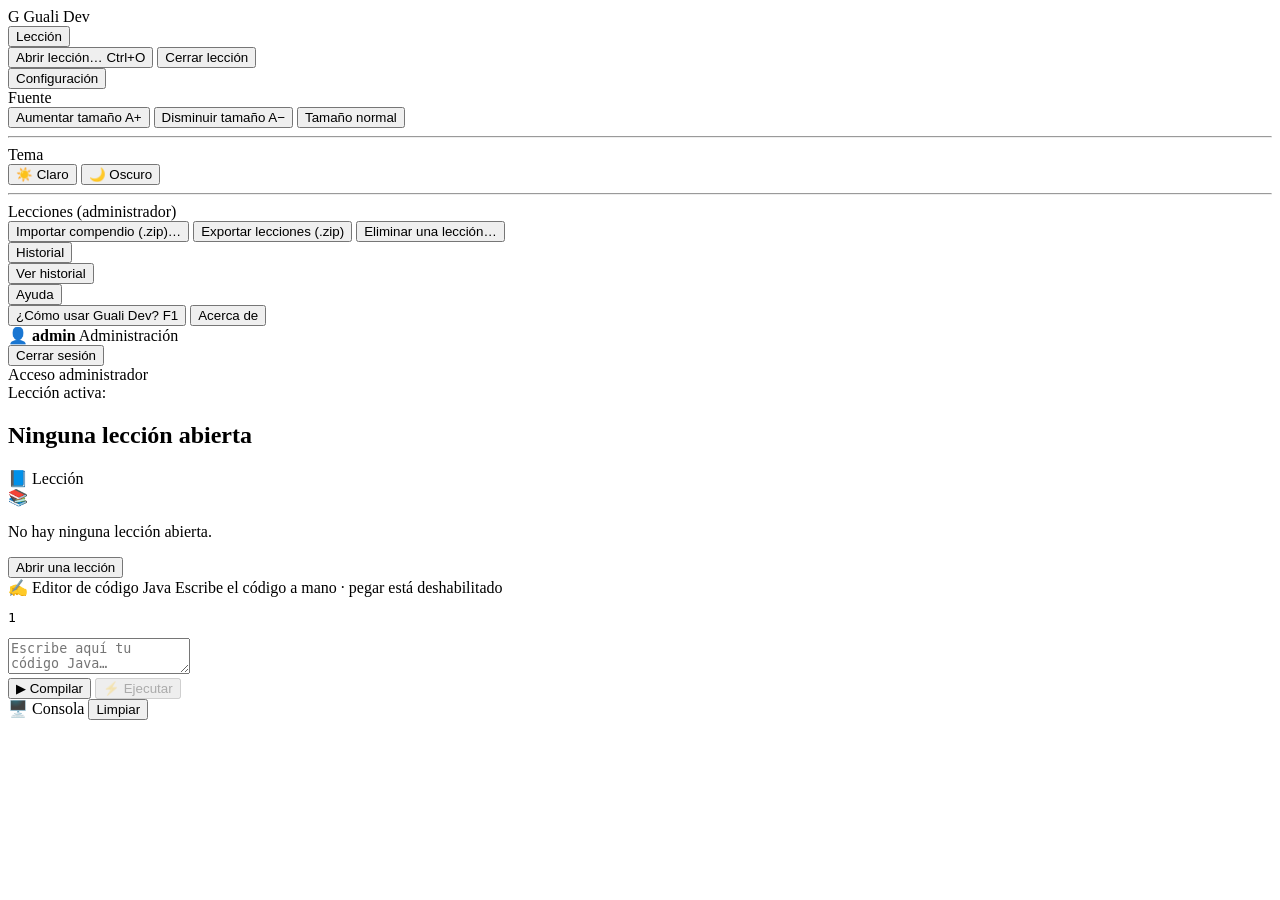
<file: guali-web/src/main/resources/templates/index.html>
<!DOCTYPE html>
<html lang="es" xmlns:th="http://www.thymeleaf.org" data-tema="claro">
<head>
    <meta charset="UTF-8">
    <meta name="viewport" content="width=device-width, initial-scale=1">
    <meta name="_csrf" th:content="${_csrf.token}">
    <meta name="_csrf_header" th:content="${_csrf.headerName}">
    <meta name="es-admin" th:content="${esAdmin}">
    <title>Guali Dev · Práctica de Java</title>
    <link rel="icon" type="image/svg+xml" th:href="@{/img/favicon.svg}">
    <link rel="stylesheet" th:href="@{/css/app.css}">
    <script th:src="@{/js/tema.js}"></script>
</head>
<body>
<div class="app">

    <!-- ===================== Barra de menú ===================== -->
    <header class="barra-menu">
        <div class="marca">
            <span class="logo" aria-hidden="true">G</span>
            <span class="texto-marca">Guali Dev</span>
        </div>

        <nav class="menus" aria-label="Menú principal">
            <div class="menu">
                <button class="menu-boton" aria-haspopup="true" aria-expanded="false">Lección</button>
                <div class="menu-lista" role="menu">
                    <button role="menuitem" data-accion="abrir-leccion">Abrir lección… <span class="atajo">Ctrl+O</span></button>
                    <button role="menuitem" data-accion="cerrar-leccion">Cerrar lección</button>
                </div>
            </div>

            <div class="menu">
                <button class="menu-boton" aria-haspopup="true" aria-expanded="false">Configuración</button>
                <div class="menu-lista" role="menu">
                    <div class="titulo-grupo">Fuente</div>
                    <button role="menuitem" data-accion="fuente-mas">Aumentar tamaño <span class="atajo">A+</span></button>
                    <button role="menuitem" data-accion="fuente-menos">Disminuir tamaño <span class="atajo">A−</span></button>
                    <button role="menuitem" data-accion="fuente-normal">Tamaño normal</button>
                    <hr>
                    <div class="titulo-grupo">Tema</div>
                    <button role="menuitem" data-accion="tema-claro">☀️ Claro</button>
                    <button role="menuitem" data-accion="tema-oscuro">🌙 Oscuro</button>
                    <th:block th:if="${esAdmin}">
                        <hr>
                        <div class="titulo-grupo">Lecciones (administrador)</div>
                        <button role="menuitem" data-accion="importar">Importar compendio (.zip)…</button>
                        <button role="menuitem" data-accion="exportar">Exportar lecciones (.zip)</button>
                        <button role="menuitem" data-accion="eliminar">Eliminar una lección…</button>
                    </th:block>
                </div>
            </div>

            <div class="menu">
                <button class="menu-boton" aria-haspopup="true" aria-expanded="false">Historial</button>
                <div class="menu-lista" role="menu">
                    <button role="menuitem" data-accion="historial">Ver historial</button>
                </div>
            </div>

            <div class="menu">
                <button class="menu-boton" aria-haspopup="true" aria-expanded="false">Ayuda</button>
                <div class="menu-lista" role="menu">
                    <button role="menuitem" data-accion="ayuda">¿Cómo usar Guali Dev? <span class="atajo">F1</span></button>
                    <button role="menuitem" data-accion="acerca">Acerca de</button>
                </div>
            </div>
        </nav>

        <div class="sesion-admin">
            <th:block th:if="${esAdmin}">
                <span>👤 <strong th:text="${usuario}">admin</strong></span>
                <a th:href="@{/admin}">Administración</a>
                <form th:action="@{/logout}" method="post">
                    <button type="submit" class="btn-texto">Cerrar sesión</button>
                </form>
            </th:block>
            <a th:unless="${esAdmin}" th:href="@{/login}">Acceso administrador</a>
        </div>
    </header>

    <!-- ===================== Título de la lección activa ===================== -->
    <section class="titulo-leccion" aria-live="polite">
        <span class="etiqueta">Lección activa:</span>
        <h1 id="titulo-activo">Ninguna lección abierta</h1>
        <span id="insignia-objetivo" class="insignia oculto"></span>
        <span id="insignia-estado" class="estado oculto"></span>
    </section>

    <!-- ===================== Área de trabajo ===================== -->
    <main class="area-trabajo">
        <section class="panel panel-leccion" aria-label="Panel de lección activa">
            <div class="panel-cabecera">📘 Lección</div>
            <article id="contenido-leccion" class="markdown">
                <div class="vacio">
                    <div>
                        <div class="icono">📚</div>
                        <p>No hay ninguna lección abierta.</p>
                        <button class="btn primario" data-accion="abrir-leccion">Abrir una lección</button>
                    </div>
                </div>
            </article>
        </section>

        <section class="panel panel-editor" aria-label="Editor de código">
            <div class="panel-cabecera">
                ✍️ Editor de código Java
                <span class="nota">Escribe el código a mano · pegar está deshabilitado</span>
            </div>
            <div class="editor">
                <pre class="numeros" id="numeros" aria-hidden="true">1</pre>
                <textarea id="editor" class="codigo" spellcheck="false" autocomplete="off" autocapitalize="off"
                          aria-label="Código Java" placeholder="Escribe aquí tu código Java…"></textarea>
            </div>
            <div class="acciones">
                <button id="btn-compilar" class="btn primario" title="Compilar (Ctrl+Enter)">▶ Compilar</button>
                <button id="btn-ejecutar" class="btn exito" disabled
                        title="Disponible cuando la última compilación fue exitosa">⚡ Ejecutar</button>
                <span id="estado-accion"></span>
            </div>
        </section>
    </main>

    <!-- ===================== Consola ===================== -->
    <section class="panel panel-consola" aria-label="Consola">
        <div class="panel-cabecera">
            🖥️ Consola
            <button id="btn-limpiar" class="btn-texto" style="margin-left:auto">Limpiar</button>
        </div>
        <pre id="consola" aria-live="polite"></pre>
    </section>
</div>

<!-- ===================== Diálogos ===================== -->
<dialog id="dlg-abrir" aria-labelledby="t-abrir">
    <div class="dlg">
        <div class="dlg-cabecera"><h2 id="t-abrir">Abrir lección</h2><button class="cerrar-x" data-cerrar aria-label="Cerrar">×</button></div>
        <div class="dlg-cuerpo">
            <input type="search" class="campo-buscar" id="buscar-leccion" placeholder="Buscar lección…" aria-label="Buscar lección">
            <ul class="lista-lecciones" id="lista-abrir"></ul>
        </div>
        <div class="dlg-pie"><button class="btn" data-cerrar>Cancelar</button></div>
    </div>
</dialog>

<dialog id="dlg-historial" aria-labelledby="t-historial">
    <div class="dlg">
        <div class="dlg-cabecera"><h2 id="t-historial">Historial de sesión</h2><button class="cerrar-x" data-cerrar aria-label="Cerrar">×</button></div>
        <div class="dlg-cuerpo">
            <p class="texto-suave" style="margin-top:0">Registro de las lecciones abiertas en este navegador. Se guarda en la base de datos, así que se conserva aunque cierres la página.</p>
            <div style="overflow:auto">
                <table class="tabla">
                    <thead><tr><th>Lección</th><th>Fecha inicio</th><th>Fecha final</th><th>Estado</th></tr></thead>
                    <tbody id="tabla-historial"></tbody>
                </table>
            </div>
        </div>
        <div class="dlg-pie"><button class="btn primario" data-cerrar>Cerrar</button></div>
    </div>
</dialog>

<dialog id="dlg-ayuda" aria-labelledby="t-ayuda">
    <div class="dlg">
        <div class="dlg-cabecera"><h2 id="t-ayuda">¿Cómo usar Guali Dev?</h2><button class="cerrar-x" data-cerrar aria-label="Cerrar">×</button></div>
        <div class="dlg-cuerpo markdown" style="padding-top:.5rem">
            <h3>1. Abre una lección</h3>
            <p>Menú <strong>Lección → Abrir lección</strong>. A la izquierda verás la explicación y el código que debes escribir. Arriba aparece el <strong>objetivo</strong> de la lección.</p>
            <h3>2. Escribe el código a mano</h3>
            <p>En el editor de la derecha. <strong>Pegar está deshabilitado</strong> a propósito: escribir el código te ayuda a memorizar la sintaxis y a entender los errores.</p>
            <h3>3. Compila y ejecuta</h3>
            <ul>
                <li><strong>Compilar</strong> (o <code>Ctrl+Enter</code>): revisa tu código. Los errores aparecen en la consola con el número de línea.</li>
                <li><strong>Ejecutar</strong>: solo se habilita si la última compilación fue exitosa. Si cambias el código, debes compilar otra vez.</li>
            </ul>
            <h3>4. Cumple el objetivo</h3>
            <table>
                <thead><tr><th>Objetivo</th><th>Se completa cuando…</th></tr></thead>
                <tbody>
                <tr><td>Compilar con error</td><td>al compilar aparece al menos un error</td></tr>
                <tr><td>Compilar exitoso</td><td>al compilar hay 0 errores</td></tr>
                <tr><td>Ejecutar con error</td><td>compila bien pero falla al ejecutar</td></tr>
                <tr><td>Ejecutar exitoso</td><td>compila y se ejecuta sin errores</td></tr>
                </tbody>
            </table>
            <h3>5. Revisa tu historial</h3>
            <p>Menú <strong>Historial → Ver historial</strong>: cada vez que abres una lección queda registrada como <em>Completada</em> o <em>Pendiente</em>.</p>
            <h3>Configuración</h3>
            <p>En <strong>Configuración</strong> puedes cambiar el tamaño de letra y el tema claro u oscuro. Se recuerda en este navegador.</p>
            <h3>Limitaciones del compilador</h3>
            <ul>
                <li>No se puede leer del teclado (<code>Scanner</code>): el programa no recibe entrada.</li>
                <li>Todo el código debe estar en un solo archivo y sin librerías externas.</li>
                <li>Un programa que tarde más de 10 segundos se detiene automáticamente.</li>
                <li>Puedes usar Java 25 compacto (<code>void main()</code>) o una clase con <code>public static void main</code>.</li>
            </ul>
        </div>
        <div class="dlg-pie"><button class="btn primario" data-cerrar>Entendido</button></div>
    </div>
</dialog>

<dialog id="dlg-acerca" aria-labelledby="t-acerca">
    <div class="dlg">
        <div class="dlg-cabecera"><h2 id="t-acerca">Acerca de Guali Dev</h2><button class="cerrar-x" data-cerrar aria-label="Cerrar">×</button></div>
        <div class="dlg-cuerpo">
            <p>Aplicación para practicar programación introductoria en Java mediante lecciones cortas, sin asistencia de herramientas externas.</p>
            <p class="texto-suave">Proyecto del curso Desarrollo Web · Universidad Mariano Gálvez de Guatemala.<br>
                Compilación y ejecución con la librería guali-dev 1.0.0.</p>
        </div>
        <div class="dlg-pie"><button class="btn primario" data-cerrar>Cerrar</button></div>
    </div>
</dialog>

<th:block th:if="${esAdmin}">
    <dialog id="dlg-importar" aria-labelledby="t-importar">
        <form class="dlg" id="form-importar">
            <div class="dlg-cabecera"><h2 id="t-importar">Importar compendio de lecciones</h2><button type="button" class="cerrar-x" data-cerrar aria-label="Cerrar">×</button></div>
            <div class="dlg-cuerpo formulario">
                <p class="texto-suave" style="margin:0">Selecciona un archivo <code>.zip</code> con una carpeta por lección. Cada carpeta debe tener <code>leccion.md</code>, <code>config.txt</code> y, opcionalmente, imágenes. Si una lección ya existe (mismo nombre de carpeta) se reemplaza.</p>
                <label>Archivo .zip
                    <input type="file" id="archivo-zip" name="archivo" accept=".zip,application/zip" required>
                </label>
                <div id="resultado-importar"></div>
            </div>
            <div class="dlg-pie">
                <button type="button" class="btn" data-cerrar>Cerrar</button>
                <button type="submit" class="btn primario" id="btn-importar">Importar</button>
            </div>
        </form>
    </dialog>

    <dialog id="dlg-eliminar" aria-labelledby="t-eliminar">
        <div class="dlg">
            <div class="dlg-cabecera"><h2 id="t-eliminar">Eliminar una lección</h2><button class="cerrar-x" data-cerrar aria-label="Cerrar">×</button></div>
            <div class="dlg-cuerpo">
                <p class="texto-suave" style="margin-top:0">La lección se borra de la base de datos. El historial de los estudiantes se conserva.</p>
                <ul class="lista-lecciones" id="lista-eliminar"></ul>
            </div>
            <div class="dlg-pie"><button class="btn" data-cerrar>Cerrar</button></div>
        </div>
    </dialog>
</th:block>

<dialog id="dlg-confirmar" aria-labelledby="t-confirmar">
    <div class="dlg">
        <div class="dlg-cabecera"><h2 id="t-confirmar">Confirmar</h2></div>
        <div class="dlg-cuerpo"><p id="texto-confirmar" style="margin:0"></p></div>
        <div class="dlg-pie">
            <button class="btn" id="confirmar-no">Cancelar</button>
            <button class="btn peligro" id="confirmar-si">Sí, continuar</button>
        </div>
    </div>
</dialog>

<div id="avisos" class="avisos" aria-live="polite"></div>

<script th:src="@{/js/markdown.js}"></script>
<script th:src="@{/js/app.js}"></script>
</body>
</html>
</file>
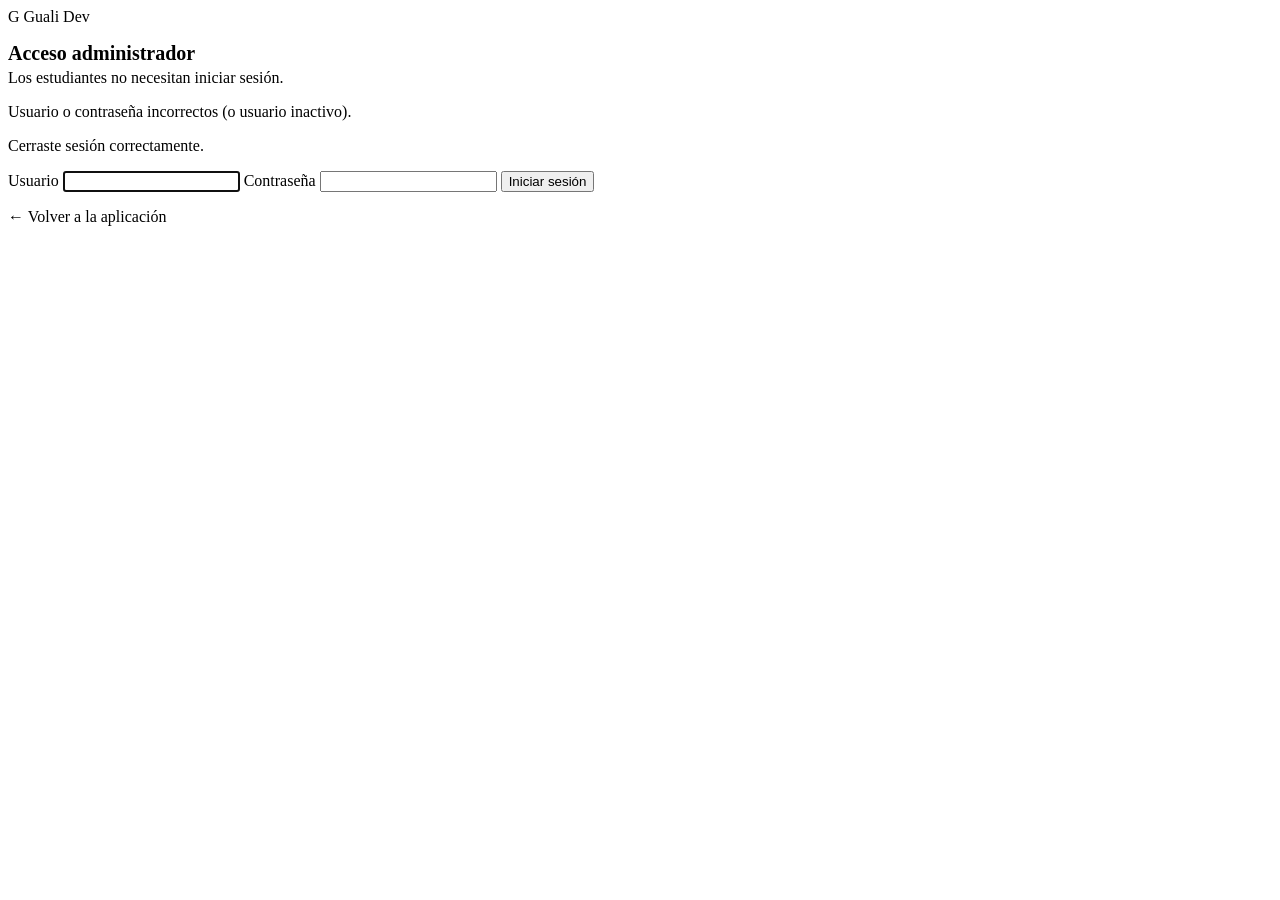
<file: guali-web/src/main/resources/templates/login.html>
<!DOCTYPE html>
<html lang="es" xmlns:th="http://www.thymeleaf.org" data-tema="claro">
<head>
    <meta charset="UTF-8">
    <meta name="viewport" content="width=device-width, initial-scale=1">
    <title>Acceso administrador · Guali Dev</title>
    <link rel="icon" type="image/svg+xml" th:href="@{/img/favicon.svg}">
    <link rel="stylesheet" th:href="@{/css/app.css}">
    <script th:src="@{/js/tema.js}"></script>
</head>
<body>
<main class="pagina-simple">
    <div class="tarjeta login">
        <div class="marca" style="margin-bottom:1rem">
            <span class="logo" aria-hidden="true">G</span> Guali Dev
        </div>
        <h1 style="font-size:1.25rem;margin:0 0 .25rem">Acceso administrador</h1>
        <p class="texto-suave" style="margin-top:0">Los estudiantes no necesitan iniciar sesión.</p>

        <div th:if="${param.error}" class="alerta error" style="margin-bottom:1rem">Usuario o contraseña incorrectos (o usuario inactivo).</div>
        <div th:if="${param.salir}" class="alerta ok" style="margin-bottom:1rem">Cerraste sesión correctamente.</div>

        <form th:action="@{/login}" method="post" class="formulario">
            <label>Usuario
                <input type="text" name="username" autocomplete="username" required autofocus maxlength="50">
            </label>
            <label>Contraseña
                <input type="password" name="password" autocomplete="current-password" required maxlength="72">
            </label>
            <button type="submit" class="btn primario" style="justify-content:center">Iniciar sesión</button>
        </form>
        <p style="margin-bottom:0;margin-top:1rem"><a th:href="@{/}">← Volver a la aplicación</a></p>
    </div>
</main>
</body>
</html>
</file>
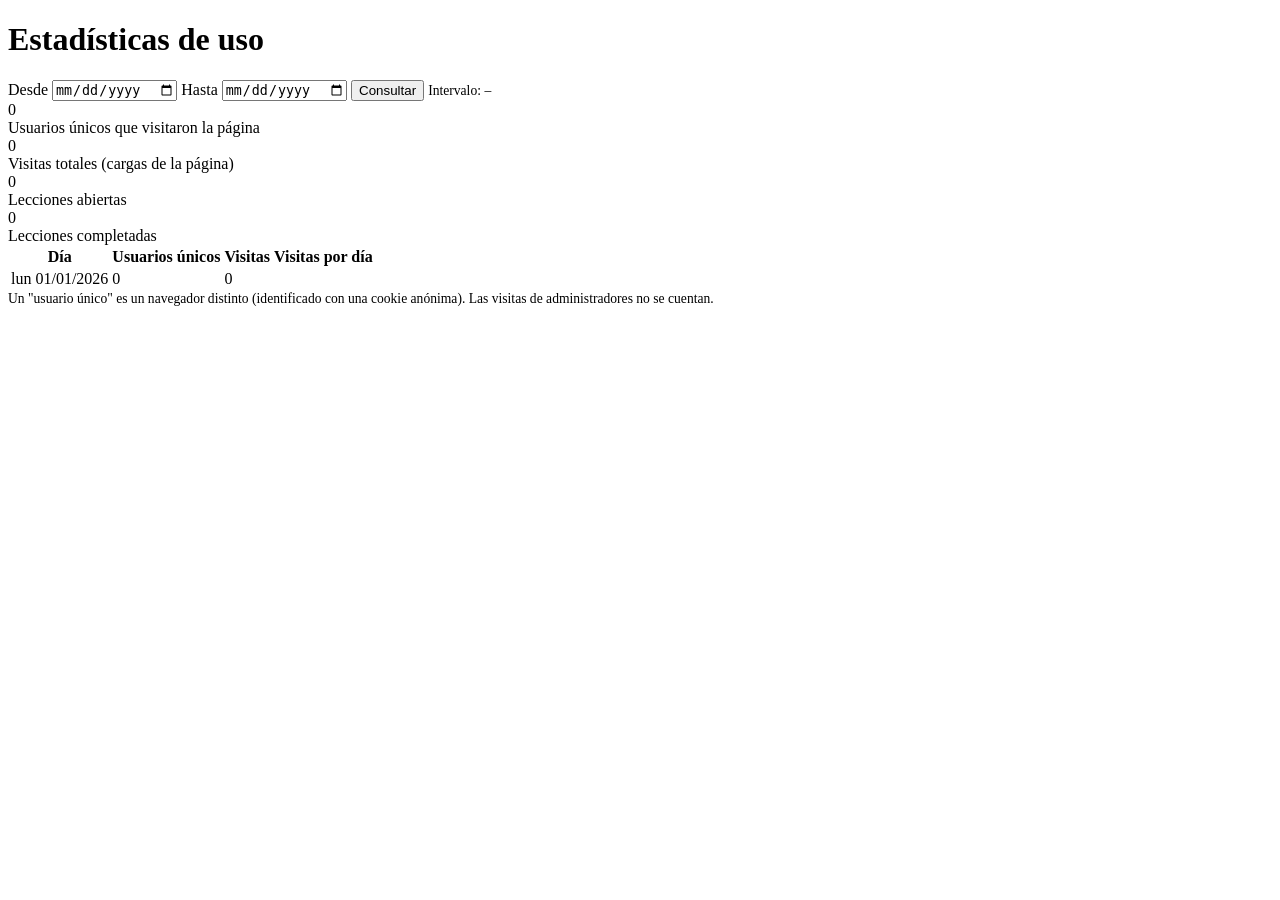
<file: guali-web/src/main/resources/templates/admin/estadisticas.html>
<!DOCTYPE html>
<html lang="es" xmlns:th="http://www.thymeleaf.org" data-tema="claro">
<head th:replace="~{fragments/admin :: head('Estadísticas')}"></head>
<body>
<div class="admin-layout">
    <nav th:replace="~{fragments/admin :: nav}"></nav>
    <main class="admin-contenido">
        <h1>Estadísticas de uso</h1>

        <form class="tarjeta filtros" th:action="@{/admin/estadisticas}" method="get">
            <label>Desde <input type="date" name="desde" th:value="${est.desde()}"></label>
            <label>Hasta <input type="date" name="hasta" th:value="${est.hasta()}"></label>
            <button type="submit" class="btn primario">Consultar</button>
            <span class="texto-suave" style="font-size:.85rem">Intervalo: <span th:text="${#temporals.format(est.desde(), 'dd/MM/yyyy')}"></span>
                – <span th:text="${#temporals.format(est.hasta(), 'dd/MM/yyyy')}"></span></span>
        </form>

        <section class="kpis">
            <div class="kpi"><div class="valor" th:text="${est.visitantesUnicos()}">0</div><div class="etiqueta">Usuarios únicos que visitaron la página</div></div>
            <div class="kpi"><div class="valor" th:text="${est.visitas()}">0</div><div class="etiqueta">Visitas totales (cargas de la página)</div></div>
            <div class="kpi"><div class="valor" th:text="${est.leccionesAbiertas()}">0</div><div class="etiqueta">Lecciones abiertas</div></div>
            <div class="kpi"><div class="valor" th:text="${est.leccionesCompletadas()}">0</div><div class="etiqueta">Lecciones completadas</div></div>
        </section>

        <div class="tarjeta" style="padding:0;overflow:auto">
            <table class="tabla">
                <thead><tr><th>Día</th><th style="text-align:right">Usuarios únicos</th><th style="text-align:right">Visitas</th><th class="celda-barra">Visitas por día</th></tr></thead>
                <tbody>
                <tr th:each="d : ${est.dias()}">
                    <td th:text="${#temporals.format(d.dia(), 'EEE dd/MM/yyyy')}">lun 01/01/2026</td>
                    <td class="num" th:text="${d.visitantesUnicos()}">0</td>
                    <td class="num" th:text="${d.visitas()}">0</td>
                    <td class="celda-barra"><div class="barra-dia" th:if="${d.visitas() > 0}" th:style="'width:' + ${d.porcentaje()} + '%'"></div></td>
                </tr>
                </tbody>
            </table>
        </div>
        <p class="texto-suave" style="font-size:.85rem;margin:0">Un "usuario único" es un navegador distinto (identificado con una cookie anónima). Las visitas de administradores no se cuentan.</p>
    </main>
</div>
</body>
</html>
</file>
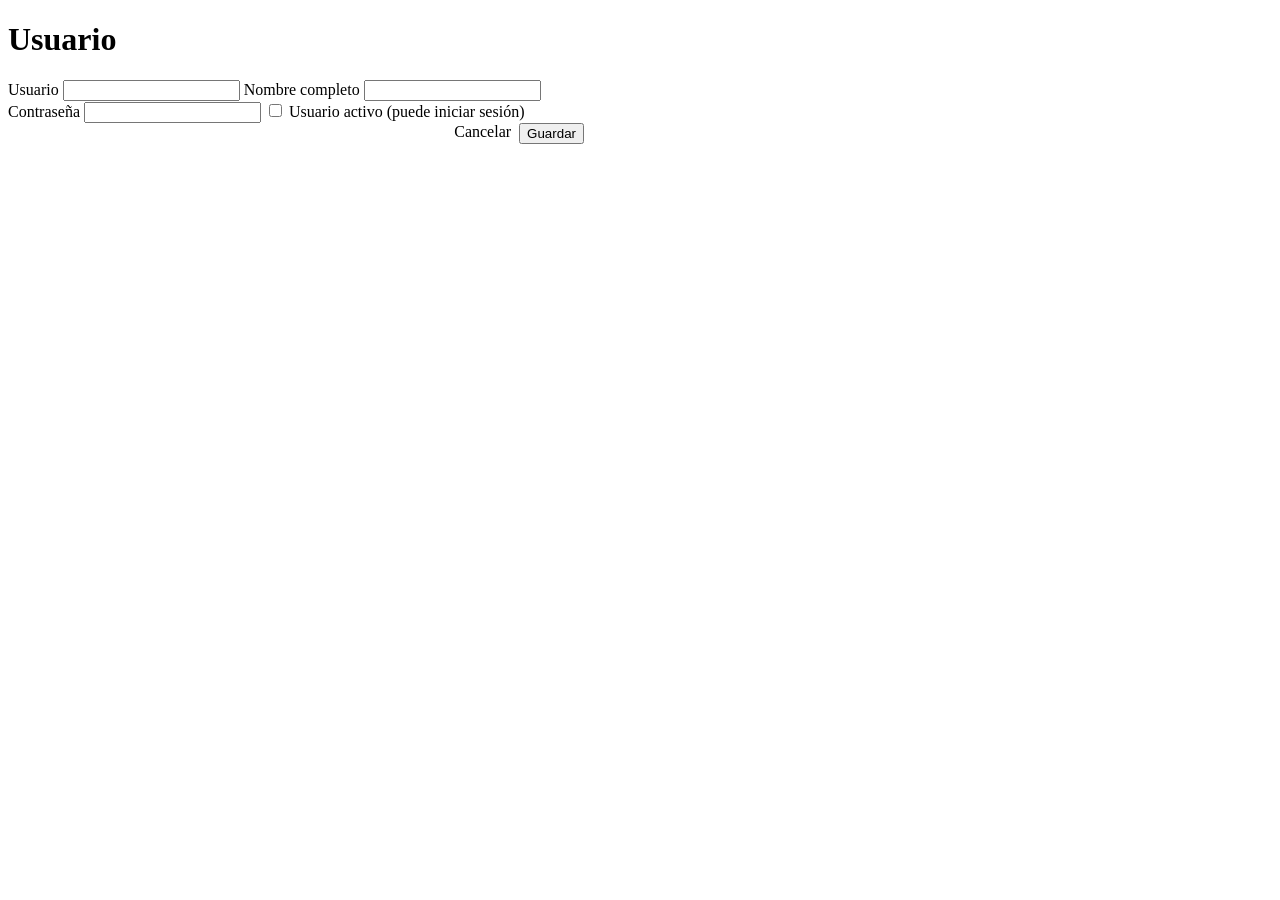
<file: guali-web/src/main/resources/templates/admin/usuario-form.html>
<!DOCTYPE html>
<html lang="es" xmlns:th="http://www.thymeleaf.org" data-tema="claro">
<head th:replace="~{fragments/admin :: head(${form.id == null ? 'Nuevo usuario' : 'Editar usuario'})}"></head>
<body>
<div class="admin-layout">
    <nav th:replace="~{fragments/admin :: nav}"></nav>
    <main class="admin-contenido" style="max-width:36rem">
        <h1 th:text="${form.esNuevo()} ? 'Nuevo administrador' : 'Editar administrador'">Usuario</h1>
        <div th:replace="~{fragments/admin :: mensajes}"></div>

        <form class="tarjeta formulario" th:action="@{/admin/usuarios/guardar}" th:object="${form}" method="post">
            <input type="hidden" th:field="*{id}">

            <label>Usuario
                <input type="text" th:field="*{username}" maxlength="50" required autocomplete="off">
                <span class="error-campo" th:if="${#fields.hasErrors('username')}" th:errors="*{username}"></span>
            </label>

            <label>Nombre completo
                <input type="text" th:field="*{nombreCompleto}" maxlength="120" required>
                <span class="error-campo" th:if="${#fields.hasErrors('nombreCompleto')}" th:errors="*{nombreCompleto}"></span>
            </label>

            <label>
                <span th:text="${form.esNuevo()} ? 'Contraseña (mínimo 8 caracteres)' : 'Nueva contraseña (déjala vacía para no cambiarla)'">Contraseña</span>
                <input type="password" th:field="*{password}" maxlength="72" autocomplete="new-password"
                       th:required="${form.esNuevo()}">
                <span class="error-campo" th:if="${#fields.hasErrors('password')}" th:errors="*{password}"></span>
            </label>

            <label class="check">
                <input type="checkbox" th:field="*{activo}"> Usuario activo (puede iniciar sesión)
            </label>

            <div style="display:flex;gap:.5rem;justify-content:flex-end">
                <a class="btn" th:href="@{/admin/usuarios}">Cancelar</a>
                <button type="submit" class="btn primario">Guardar</button>
            </div>
        </form>
    </main>
</div>
</body>
</html>
</file>
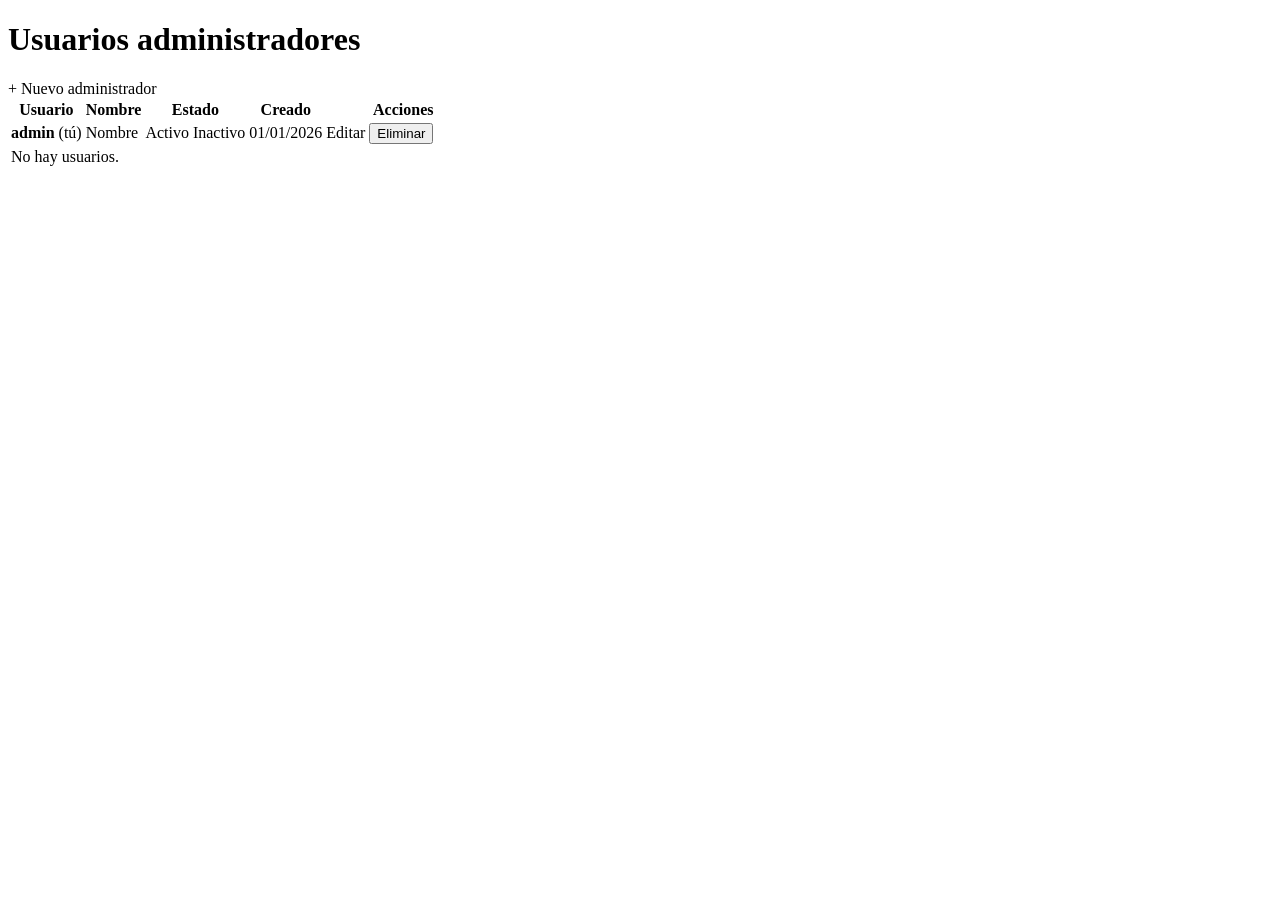
<file: guali-web/src/main/resources/templates/admin/usuarios.html>
<!DOCTYPE html>
<html lang="es" xmlns:th="http://www.thymeleaf.org" data-tema="claro">
<head th:replace="~{fragments/admin :: head('Usuarios')}"></head>
<body>
<div class="admin-layout">
    <nav th:replace="~{fragments/admin :: nav}"></nav>
    <main class="admin-contenido">
        <div class="fila-titulo">
            <h1>Usuarios administradores</h1>
            <a class="btn primario" th:href="@{/admin/usuarios/nuevo}">+ Nuevo administrador</a>
        </div>
        <div th:replace="~{fragments/admin :: mensajes}"></div>

        <div class="tarjeta" style="padding:0;overflow:auto">
            <table class="tabla">
                <thead>
                <tr><th>Usuario</th><th>Nombre</th><th>Estado</th><th>Creado</th><th style="text-align:right">Acciones</th></tr>
                </thead>
                <tbody>
                <tr th:each="u : ${usuarios}">
                    <td><strong th:text="${u.username}">admin</strong>
                        <span th:if="${u.username == usuarioActual}" class="texto-suave">(tú)</span></td>
                    <td th:text="${u.nombreCompleto}">Nombre</td>
                    <td>
                        <span th:if="${u.activo}" class="pastilla ok">Activo</span>
                        <span th:unless="${u.activo}" class="pastilla no">Inactivo</span>
                    </td>
                    <td th:text="${#temporals.format(u.fechaCreacion, 'dd/MM/yyyy HH:mm')}">01/01/2026</td>
                    <td style="text-align:right;white-space:nowrap">
                        <a class="btn chico" th:href="@{/admin/usuarios/{id}/editar(id=${u.id})}">Editar</a>
                        <form th:if="${u.username != usuarioActual}" th:action="@{/admin/usuarios/{id}/eliminar(id=${u.id})}"
                              method="post" style="display:inline" class="confirmar-eliminar">
                            <button type="submit" class="btn peligro chico">Eliminar</button>
                        </form>
                    </td>
                </tr>
                <tr th:if="${#lists.isEmpty(usuarios)}"><td colspan="5" class="texto-suave">No hay usuarios.</td></tr>
                </tbody>
            </table>
        </div>
    </main>
</div>
<script th:src="@{/js/admin.js}"></script>
</body>
</html>
</file>
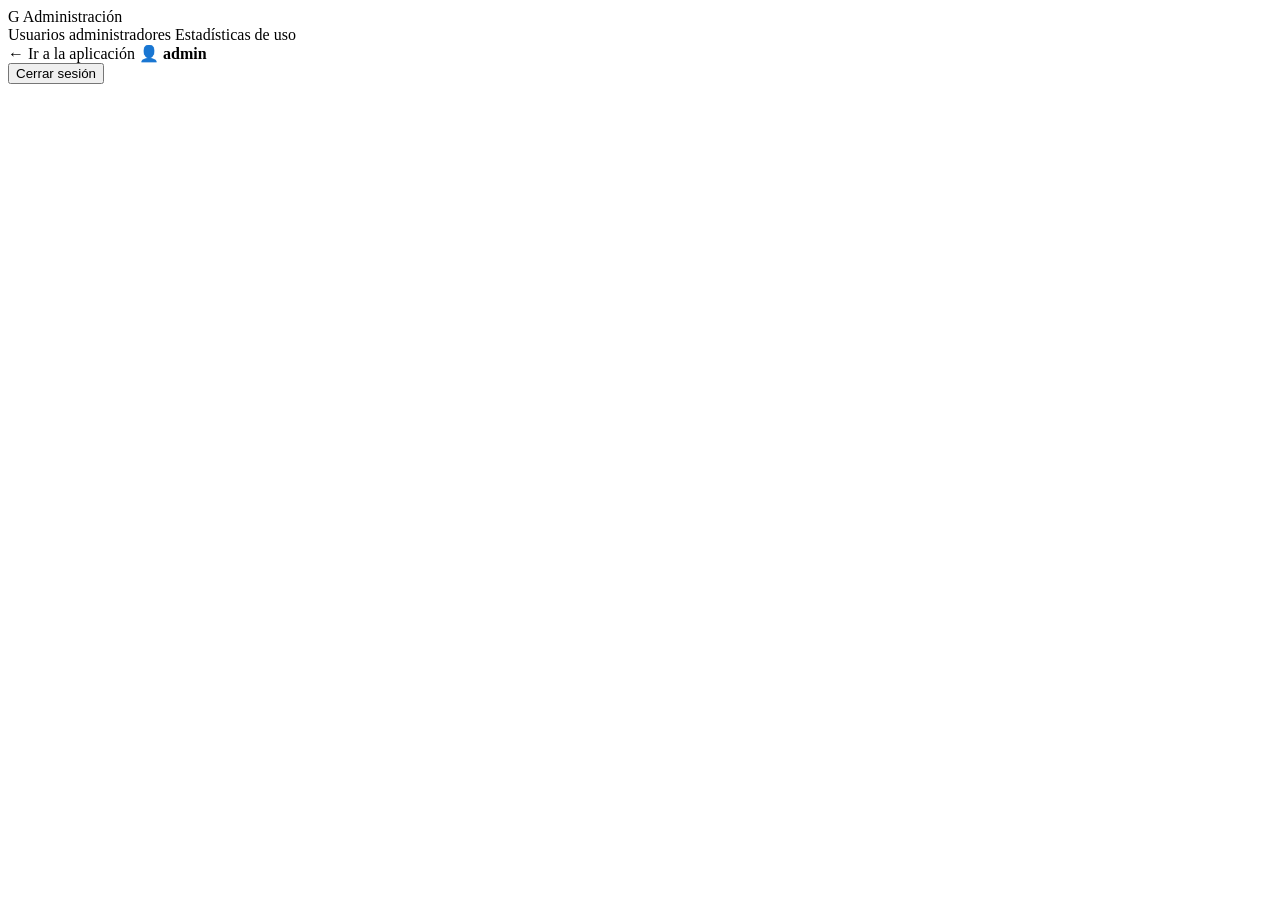
<file: guali-web/src/main/resources/templates/fragments/admin.html>
<!DOCTYPE html>
<html lang="es" xmlns:th="http://www.thymeleaf.org">
<head th:fragment="head(titulo)">
    <meta charset="UTF-8">
    <meta name="viewport" content="width=device-width, initial-scale=1">
    <title th:text="${titulo} + ' · Administración Guali Dev'">Administración</title>
    <link rel="icon" type="image/svg+xml" th:href="@{/img/favicon.svg}">
    <link rel="stylesheet" th:href="@{/css/app.css}">
    <script th:src="@{/js/tema.js}"></script>
</head>
<body>
<nav th:fragment="nav" class="admin-nav">
    <div class="marca"><span class="logo" aria-hidden="true">G</span> Administración</div>
    <a th:href="@{/admin/usuarios}" th:classappend="${seccion == 'usuarios'} ? 'activo'">Usuarios administradores</a>
    <a th:href="@{/admin/estadisticas}" th:classappend="${seccion == 'estadisticas'} ? 'activo'">Estadísticas de uso</a>
    <div class="derecha">
        <a th:href="@{/}">← Ir a la aplicación</a>
        <span>👤 <strong th:text="${usuarioActual}">admin</strong></span>
        <form th:action="@{/logout}" method="post"><button type="submit" class="btn-texto">Cerrar sesión</button></form>
    </div>
</nav>
<div th:fragment="mensajes">
    <div th:if="${mensaje}" class="alerta ok" th:text="${mensaje}"></div>
    <div th:if="${error}" class="alerta error" th:text="${error}"></div>
</div>
</body>
</html>
</file>
